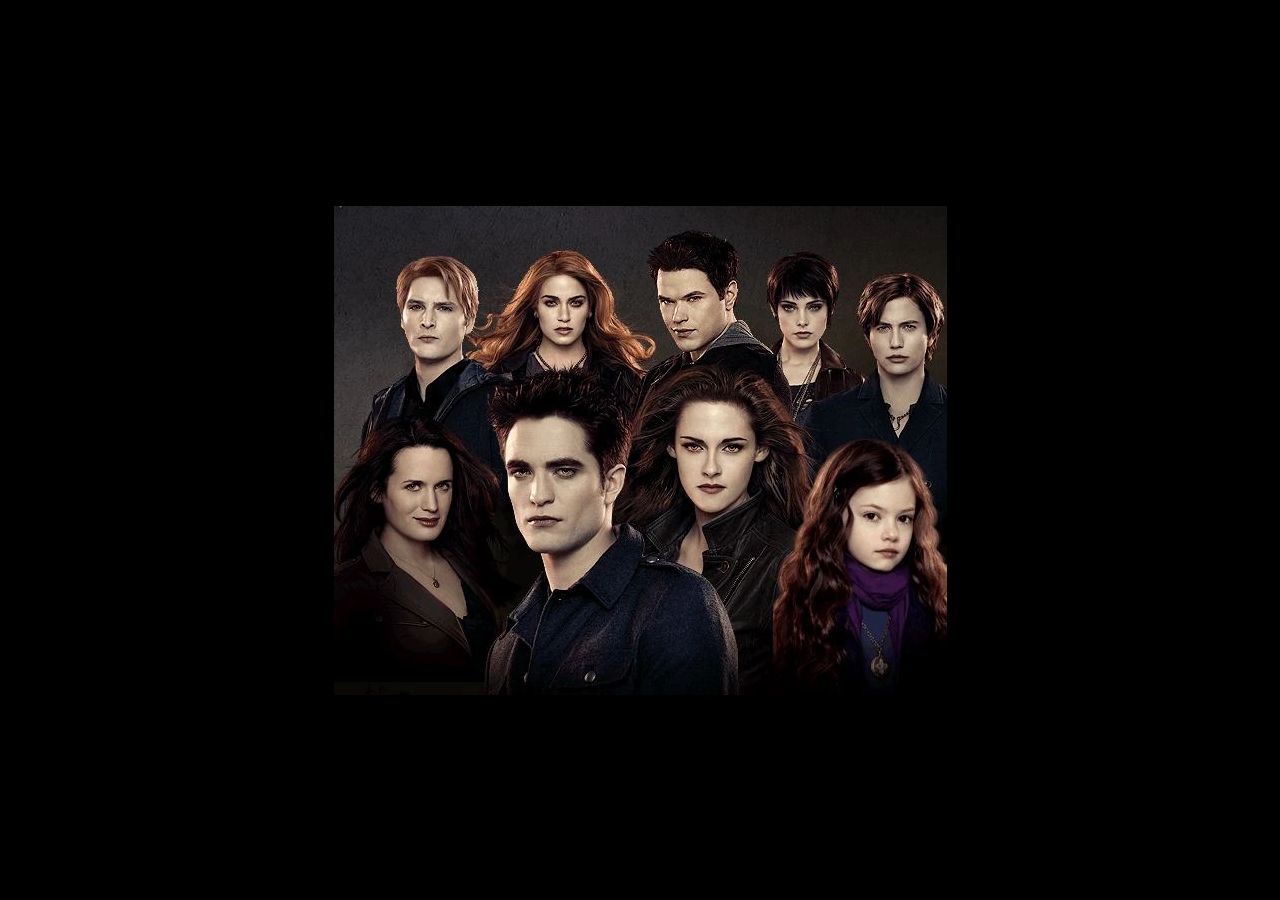
<file: index.html>
<!DOCTYPE html>
<html lang="es">
<head>
    <meta charset="UTF-8">
    <meta name="viewport" content="width=device-width, initial-scale=1.0">
    <title>Twilight</title>
    <link rel="stylesheet" href="estilos/estilo.css">
</head>
<body>
    <div class="contenedor-imagen">
        <img src="imagenes/grupo.webp" alt="Twilight" class="foto-fondo">
        <a href="paginas/edward_flores.html" target="_blank" rel="noopener noreferrer" class="zona-nariz-edward"></a>
        <a href="videos/es posible.mp4" target="_blank" rel="noopener noreferrer" class="zona-ojo-posible"></a>
        <a href="https://www.tiktok.com/@moviecurious0/video/7656691449303551245?q=carlisle%20cullen&t=1787432593594" target="_blank" class="zona-boca-carl"></a>
        <a href="https://www.tiktok.com/@tylerfonk/video/7212367284562627845?q=twilight%20scene&t=1787433363818" target="_blank" class="zona-bella"></a>
        <a href="https://www.tiktok.com/@yopqsi303/video/7602016485199842568?q=emmett%20cullen&t=1787433658533" target="_blank" rel="noopener noreferrer" class="zona-emmet"></a>
        <a href="https://www.tiktok.com/@tvdxtto/video/7433390208743230727?q=rosalie%20cullen&t=1787434019563" target="_blank" rel="noopener noreferrer" class="zona-rosalie"></a>
        <a href="https://www.tiktok.com/@maxuell4551h/video/7170524097301040389?q=una%20loca%20pelicula%20de%20vampiros&t=1787434221368" target="_blank" rel="noopener noreferrer" class="zona-boca-bella"></a>
    </div>
</body>
<script src="scripts/metodos.js"></script>
</html>
</file>
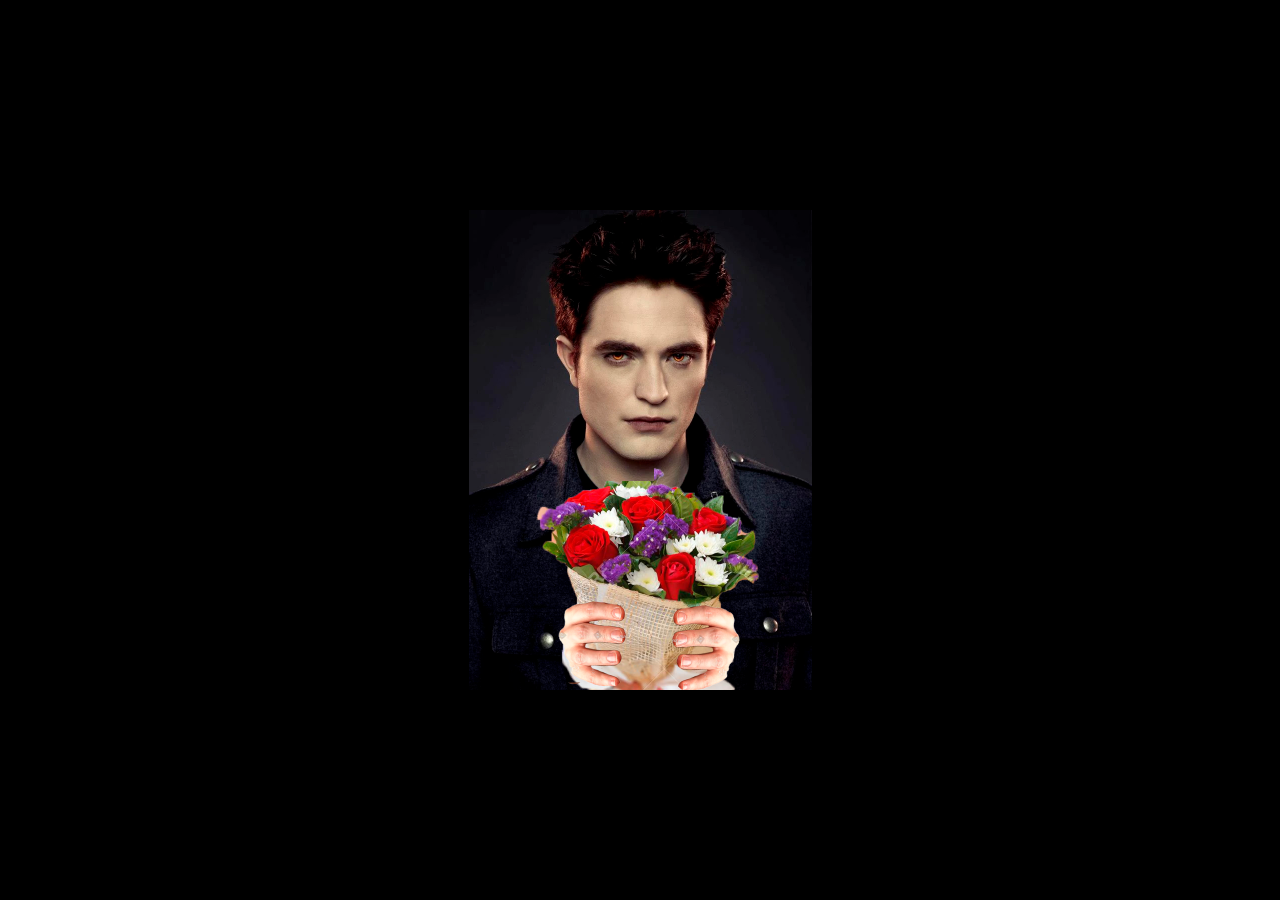
<file: paginas/edward_flores.html>
<!DOCTYPE html>
<html lang="es">
<head>
    <meta charset="UTF-8">
    <meta name="viewport" content="width=device-width, initial-scale=1.0">
    <link rel="stylesheet" href="../estilos/edward_flores.css">
    <title>Edward Flores</title>
</head>
<body>
    <div class="contenedor-imagen">
        <img src="../imagenes/edward_flor.webp" class="foto-fondo" alt="">
        <a href="https://www.tiktok.com/@mia_08155/video/7567546568157515028?q=crepusculo%20frases&t=1787428390218" target="_blank" class="zona-flores"></a>
    </div>

</body>
</html>
</file>
<file: estilos/estilo.css>
body {
margin: 0;
  min-height: 100vh;
  background-color: black;
  display: flex;
  justify-content: center;
  align-items: center;
}

.zona-nariz-edward{
    position: absolute;
    top: 57%;
    left: 32.5%;
    width: 2.5%;
    height: 4%;
    cursor: pointer;
    border-radius: 50%;
    display: block;
    z-index: 999;

}

.zona-ojo-posible{
    position: absolute;
    top: 24.5%;
    left: 89%;
    width: 2%;
    height: 2%;
    cursor: pointer;
    border-radius: 50%;
    display: block;
    z-index: 999;
}

.zona-boca-carl{
    position: absolute;
    top: 26%;
    left: 14%;
    width: 2%;
    height: 2%;
    cursor: pointer;
    border-radius: 50%;
    display: block;
    z-index: 999;
}

.zona-bella{
    position: absolute;
    top: 48%;
    left: 58%;
    width: 2%;
    height: 2%;
    cursor: pointer;
    border-radius: 50%;
    display: block;
    z-index: 999;
}

.zona-emmet{
    position: absolute;
    top: 18%;
    left: 58%;
    width: 2%;
    height: 2%;
    cursor: pointer;
    border-radius: 50%;
    display: block;
    z-index: 999;
}

.zona-rosalie{
    position: absolute;
    top: 22%;
    left: 36.5%;
    width: 2%;
    height: 2%;
    cursor: pointer;
    border-radius: 50%;
    display: block;
    z-index: 999;
}

.zona-boca-bella{
    position: absolute;
    top: 57%;
    left: 60.5%;
    width: 2%;
    height: 2%;
    cursor: pointer;
    border-radius: 50%;
    display: block;
    z-index: 999;
}

.contenedor-imagen {
  position: relative;
  max-width: 100vw;
  max-height: 100vh;
  display: flex;
  justify-content: center;
  align-items: center;
}

.foto-fondo {
  width: 100%;
  height: 100%;
  display: block;
  object-fit: cover;
}
</file>
<file: estilos/edward_flores.css>
body {
margin: 0;
  min-height: 100vh;
  background-color: black;
  display: flex;
  justify-content: center;
  align-items: center;
}

.contenedor-imagen {
  position: relative;
  max-width: 100vw;
  max-height: 100vh;
  display: flex;
  justify-content: center;
  align-items: center;
}

.foto-fondo {
  width: 50%;
  height: 10%;
  display: block;
  object-fit: cover;
}

.zona-flores{
    position: absolute;
    top: 60%;
    left: 49%;
    width: 2.5%;
    height: 4%;
    cursor: pointer;
    border-radius: 50%;
    display: block;
    z-index: 999;
}
</file>
